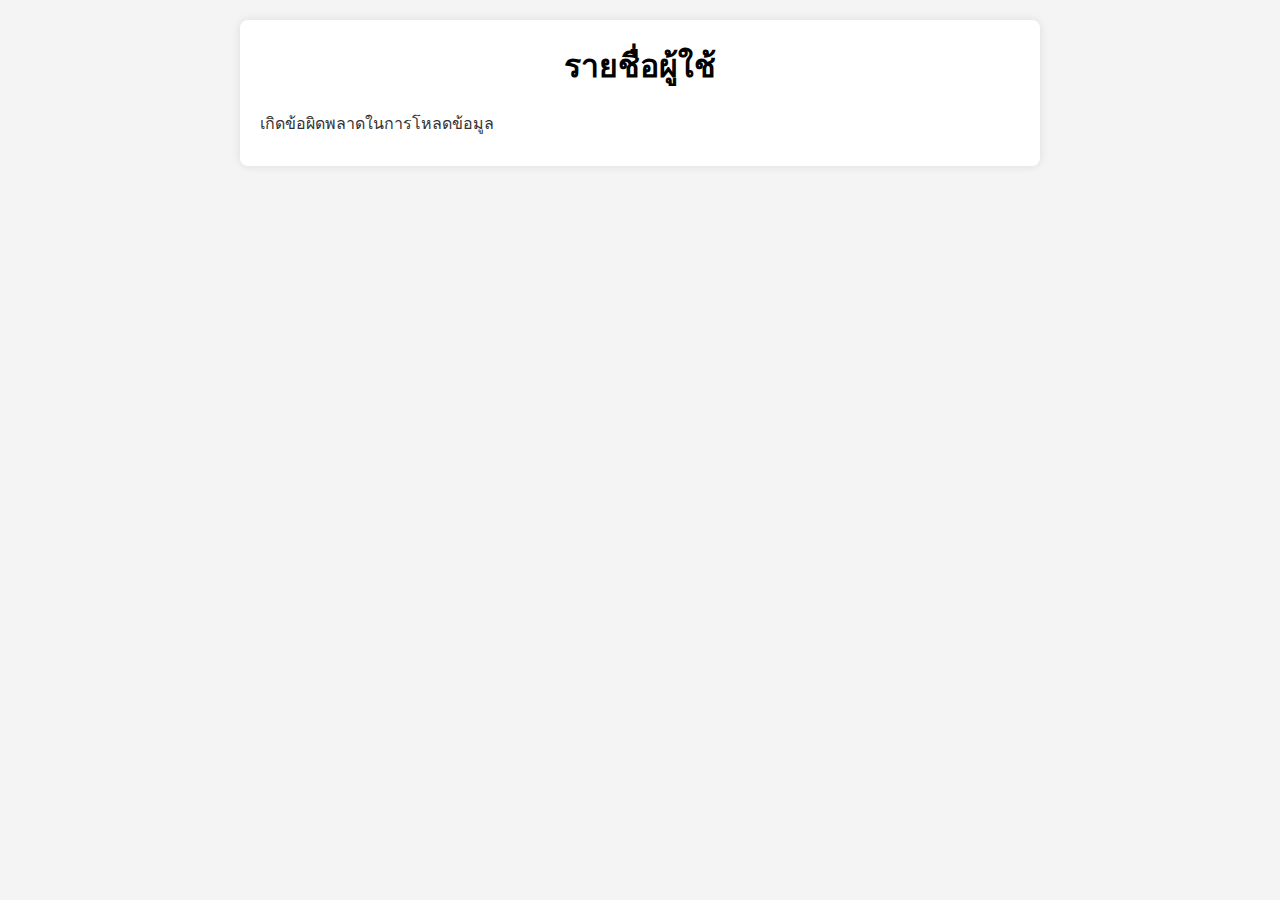
<file: index.html>
<!DOCTYPE html>
<html lang="th">
<head>
    <meta charset="UTF-8">
    <meta name="viewport" content="width=device-width, initial-scale=1.0">
    <title>รายชื่อผู้ใช้</title>
    <link rel="stylesheet" href="style.css">
</head>
<body>
    <div class="container">
        <h1>รายชื่อผู้ใช้</h1>
        <div id="user-list" class="user-list"></div>
    </div>
    <script src="script.js"></script>
</body>
</html
</file>
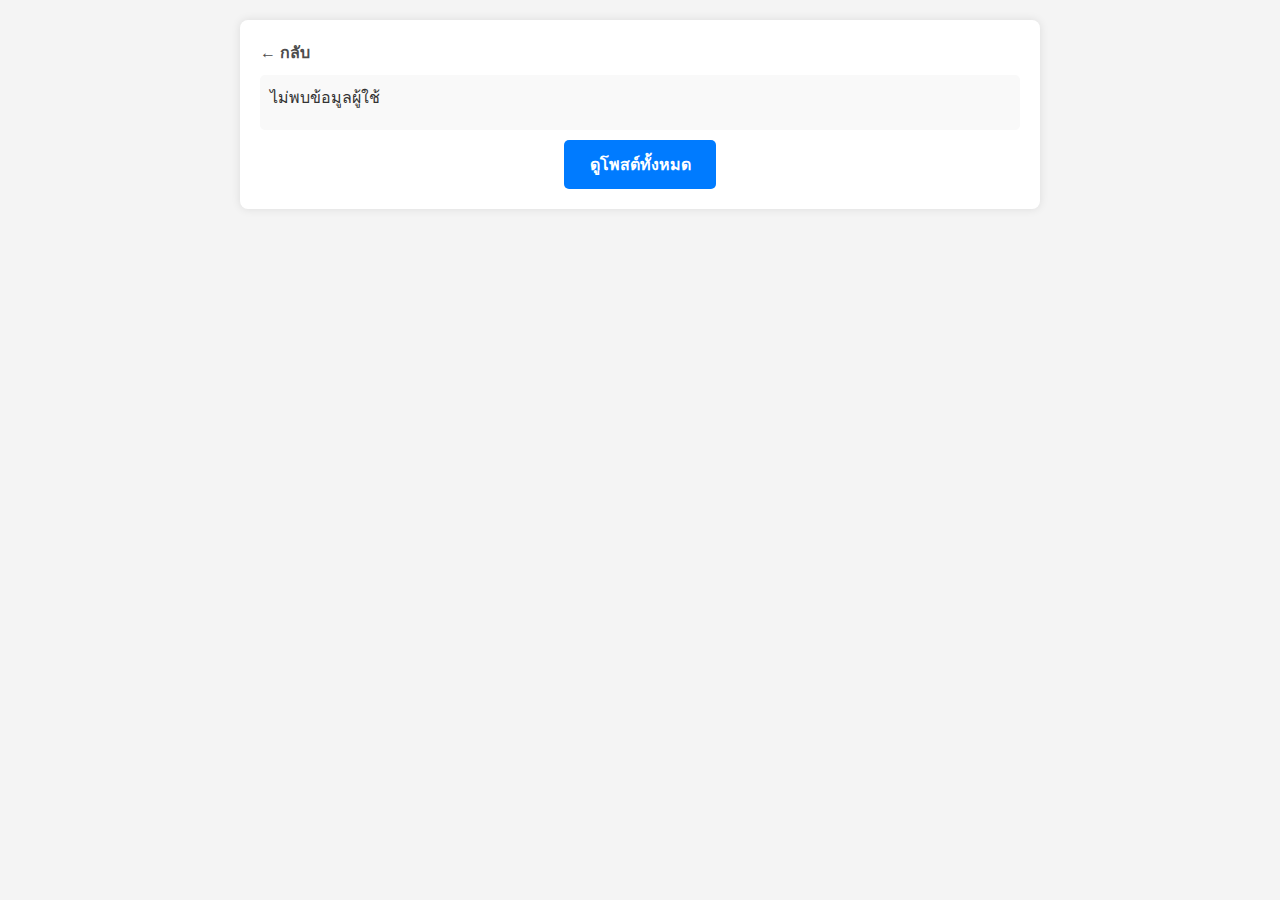
<file: user-detail.html>
<!DOCTYPE html>
<html lang="th">
<head>
    <meta charset="UTF-8">
    <meta name="viewport" content="width=device-width, initial-scale=1.0">
    <title>รายละเอียดผู้ใช้</title>
    <link rel="stylesheet" href="style.css">
</head>
<body>
    <div class="container">
        <a href="index.html" class="back-button">← กลับ</a>
        <div id="user-detail" class="user-detail"></div>
        <div class="button-container">
            <button id="view-posts">ดูโพสต์ทั้งหมด</button>
        </div>
    </div>
    <script src="user-detail.js"></script>
</body>
</html>
</file>
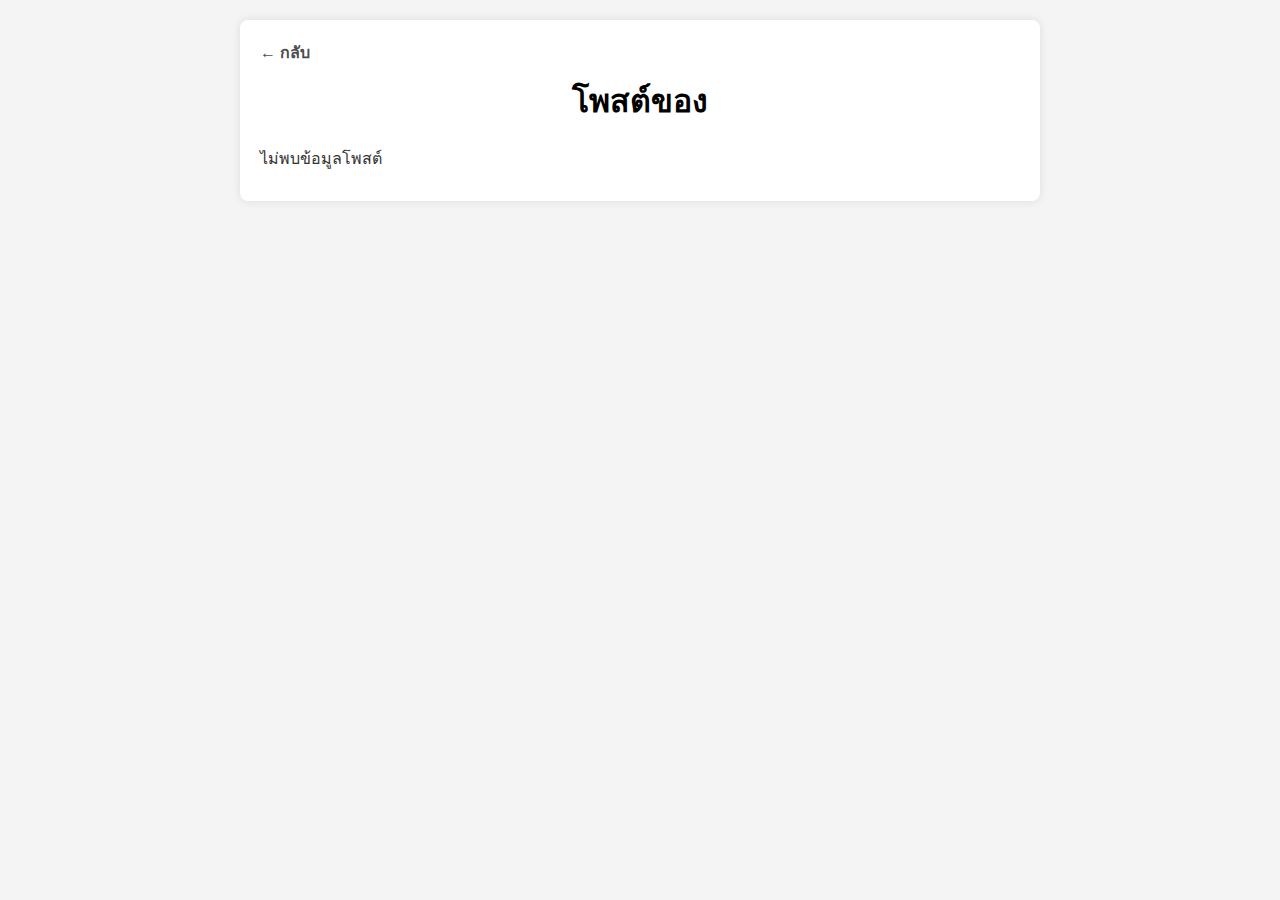
<file: user-posts.html>
<!DOCTYPE html>
<html lang="th">
<head>
    <meta charset="UTF-8">
    <meta name="viewport" content="width=device-width, initial-scale=1.0">
    <title>โพสต์ของผู้ใช้</title>
    <link rel="stylesheet" href="style.css">
</head>
<body>
    <div class="container">
        <a href="#" class="back-button" onclick="history.back()">← กลับ</a>
        <h1 id="posts-title">โพสต์ของ <span id="user-name"></span></h1>
        <div id="posts-list" class="posts-list"></div>
    </div>
    <script src="user-posts.js"></script>
</body>
</html>
</file>
<file: style.css>
/* Reset ค่าพื้นฐาน */
* {
    margin: 0;
    padding: 0;
    box-sizing: border-box;
    font-family: 'Arial', sans-serif;
}

body {
    background-color: #f4f4f4;
    color: #333;
    padding: 20px;
}

/* Container หลัก */
.container {
    max-width: 800px;
    margin: 0 auto;
    background: white;
    padding: 20px;
    border-radius: 8px;
    box-shadow: 0 0 10px rgba(0, 0, 0, 0.1);
}

/* หัวข้อ */
h1 {
    text-align: center;
    color: #000000;
    margin-bottom: 20px;
}

/* รายชื่อผู้ใช้ */
.user-list {
    display: flex;
    flex-direction: column;
    gap: 10px;
}

.user {
    background: #eee;
    padding: 10px;
    border-radius: 5px;
    cursor: pointer;
    transition: background 0.3s;
}

.user:hover {
    background: #ddd;
}

/* รายละเอียดผู้ใช้ */
.user-detail {
    padding: 10px;
    background: #f9f9f9;
    border-radius: 5px;
    margin-bottom: 10px;
}

/* รายการโพสต์ */
.posts-list {
    display: flex;
    flex-direction: column;
    gap: 10px;
}

.post {
    background: white;
    padding: 10px;
    border-radius: 5px;
    box-shadow: 0 0 5px rgba(0, 0, 0, 0.1);
}

/* ความคิดเห็น */
.comments {
    margin-top: 10px;
    padding: 10px;
    background: #f1f1f1;
    border-radius: 5px;
}

/* ปุ่มย้อนกลับ */
.back-button {
    display: inline-block;
    margin-bottom: 10px;
    text-decoration: none;
    color: #4d4d4d;
    font-weight: bold;
}
/* รายชื่อผู้ใช้ */
.user-list {
    display: flex;
    flex-direction: column;
    gap: 10px;
}

/* รายการผู้ใช้ */
.user {
    background: #f9f9f9;
    padding: 15px;
    border-radius: 10px;
    cursor: pointer;
    transition: background 0.3s, box-shadow 0.3s;
    box-shadow: 0 2px 5px rgba(0, 0, 0, 0.1);
}

.user:hover {
    background: #f1f1f1;
    box-shadow: 0 4px 10px rgba(0, 0, 0, 0.15);
}

/* ข้อความชื่อผู้ใช้ */
.user p {
    font-size: 16px;
    font-weight: bold;
    margin-bottom: 5px;
}

/* ข้อความอีเมล */
.user span {
    font-size: 14px;
    color: #555;
}
/* Reset ค่าเริ่มต้น */
* {
    margin: 0;
    padding: 0;
    box-sizing: border-box;
    font-family: 'Arial', sans-serif;
}

body {
    background-color: #f4f4f4;
    color: #333;
    padding: 20px;
}

/* กล่องข้อมูลผู้ใช้ */
.card {
    background: white;
    padding: 20px;
    border-radius: 10px;
    box-shadow: 0 0 10px rgba(0, 0, 0, 0.1);
    margin-bottom: 20px;
}

/* ข้อความหัวข้อ */
h2 {
    font-size: 22px;
    font-weight: bold;
    color: #555;
    margin-bottom: 10px;
}

/* ข้อมูลผู้ใช้ */
p {
    font-size: 16px;
    margin-bottom: 10px;
}

/* ลิงก์ */
a {
    color: #007BFF;
    text-decoration: none;
}

a:hover {
    text-decoration: underline;
}

/* ปุ่ม */
button {
    display: block;
    width: 20%;
    padding: 12px;
    background-color: #007BFF;
    color: white;
    font-size: 16px;
    font-weight: bold;
    border: none;
    border-radius: 5px;
    cursor: pointer;
    transition: background 0.3s, transform 0.2s;
}

button:hover {
    background-color: #0056b3;
    transform: scale(1.05);
}
 /* จัดปุ่มให้อยู่ตรงกลาง */
.button-container {
    display: flex;
    justify-content: center; /* จัดให้อยู่ตรงกลาง */
    margin-top: 10px; /* เพิ่มระยะห่างด้านบน */
}
/* กล่องความคิดเห็น */
.comment {
    background: #f9f9f9;
    padding: 10px;
    border-radius: 5px;
    margin-bottom: 10px;
    box-shadow: 0 2px 5px rgba(0, 0, 0, 0.1);
}

/* ข้อความความคิดเห็น */
.comment p {
    font-size: 14px;
    color: #333;
    margin: 0;
}
</file>
